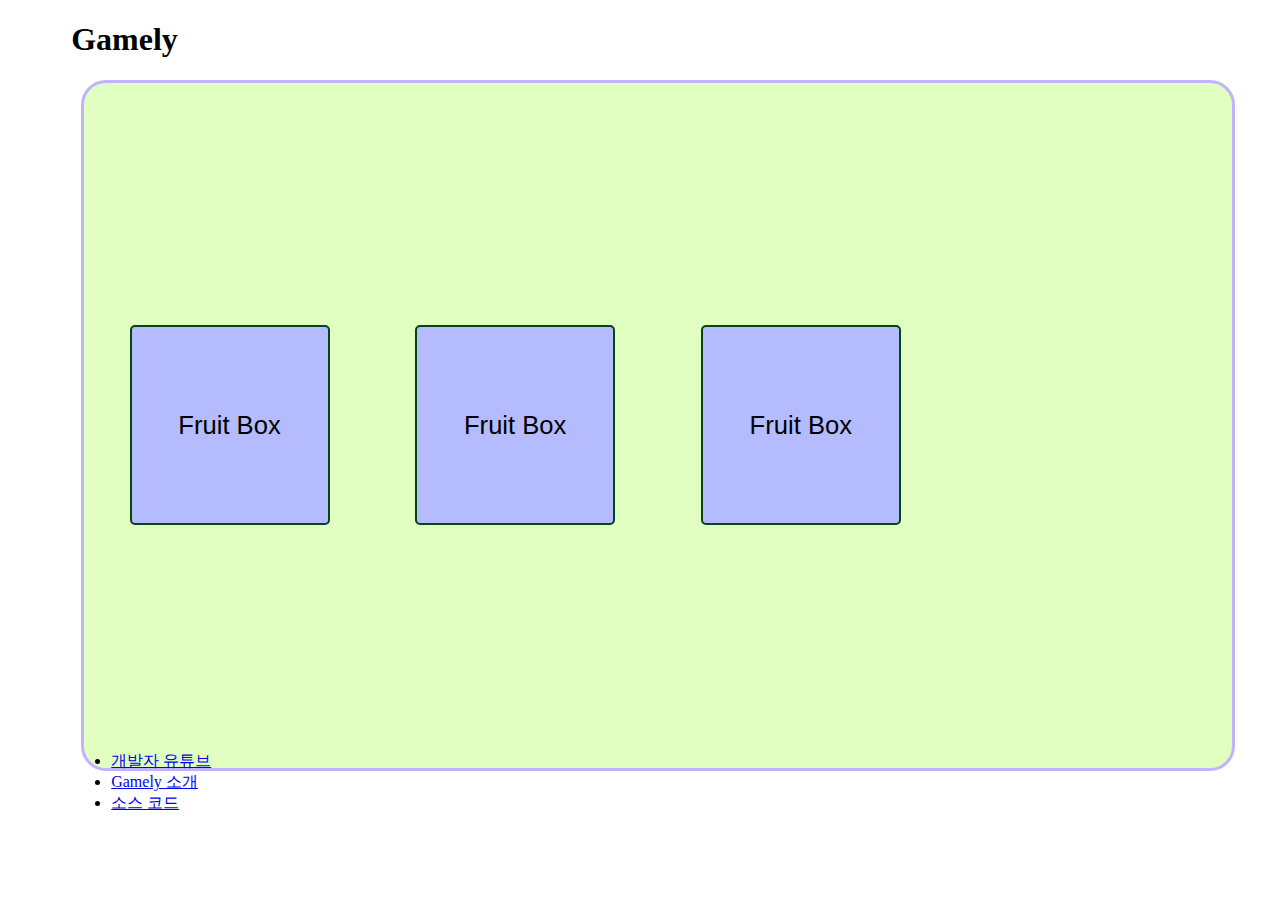
<file: index.html>
<!DOCTYPE html>
<html lang="ko">
<head>
    <meta charset="UTF-8">
    <meta name="viewport" content="width=device-width, initial-scale=1.0, minimum-scale=1, maximum-scale=1, user-scalable=no">
    <title>Gamely</title>
    <link href="index.css" rel="stylesheet" type="text/css">
    <link href="favicon.ico" rel="icon" type="image/x-icon">
</head>
<body>
    <div id="wrap"><!-- 전체 레이아웃 -->
        <div id="header"><!-- header 레이아웃(상단바) -->
            <h1 class="text">Gamely</h1>
        </div>
        <div id="container"><!-- container 레이아웃(컨텐츠 포함) -->
            <div id="game-list"></div><!-- 게임 사이트 목록(주 컨텐츠) -->
        </div>
        <div id="footer"><!-- footer 레이아웃(하단바) -->
            <div class="division-line"></div>
            <ul>
                <li>
                    <a class="text link" href="https://www.youtube.com/@장경혁tv" target="_blank">개발자 유튜브</a>
                </li>
                <li>
                    <a class="text link" href="https://github.com/NewLandTV/Gamely/blob/main/README.md" target="_blank">Gamely 소개</a>
                </li>
                <li>
                    <a class="text link" href="https://github.com/NewLandTV/Gamely" target="_blank">소스 코드</a>
                </li>
            </ul>
        </div>
    </div>
    <script src="index.js"></script>
</body>
</html>
</file>
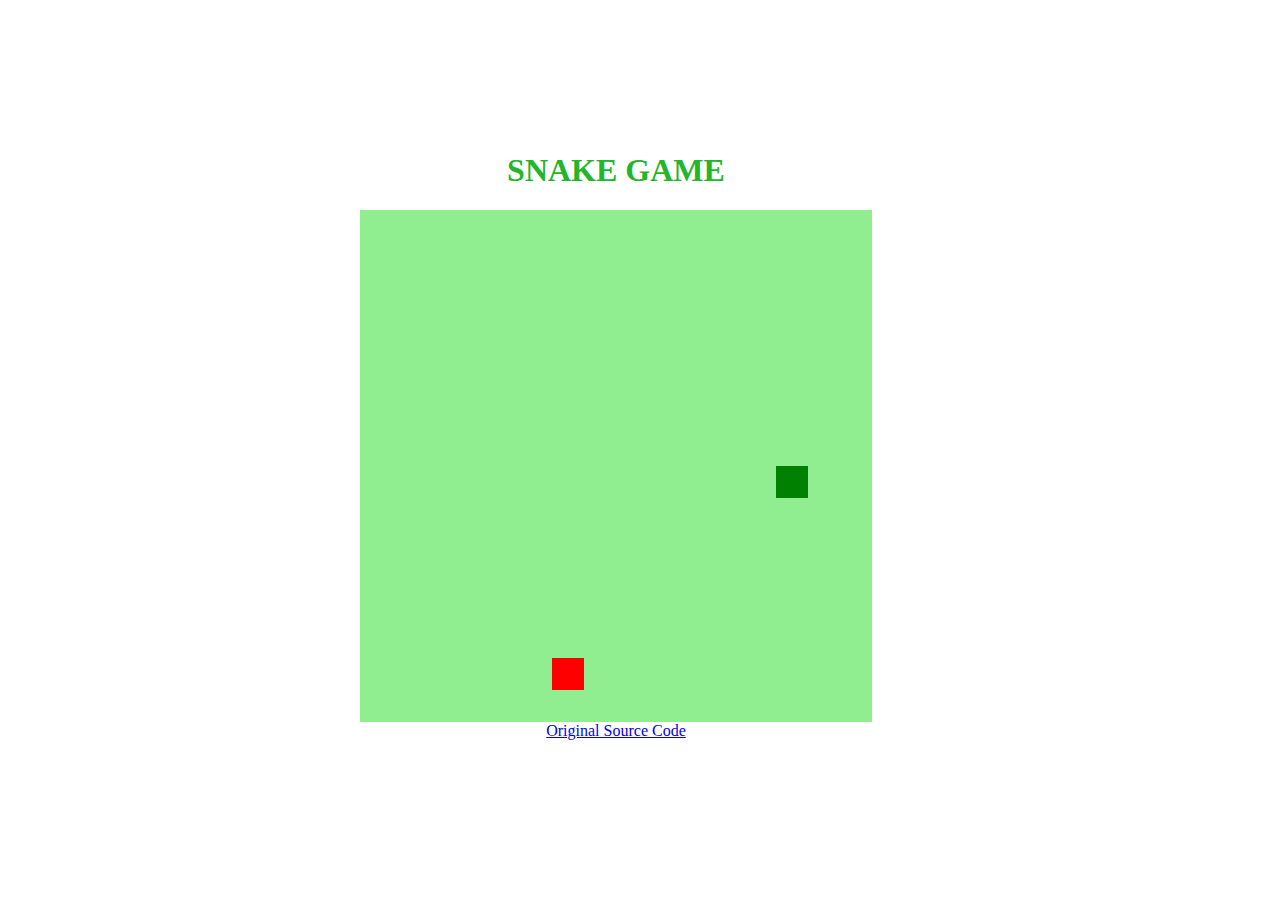
<file: games/snake-game/index.html>
<!DOCTYPE html>
<html lang="ko">
<head>
    <meta charset="UTF-8">
    <meta name="viewport" content="width=device-width, initial-scale=1.0">
    <meta http-equiv="X-UA-Compatible" content="ie=edge">
    <title>Gamely | Snake Game</title>
    <link href="style.css" rel="stylesheet" type="text/css">
</head>
<body>
    <h1>SNAKE GAME</h1>
    <canvas id="snake" width="512" height="512"></canvas>
    <script defer src="script.js"></script>
    <a href="https://github.com/SpruceGabriela/snake-the-game">Original Source Code</a>
</body>
</html>
</file>
<file: index.css>
#wrap {
    margin: 0 auto;
    width: 90%;
}

#container {
    margin: 10px;
    height: 200px;
}

@media screen and (min-height: 580px) {
    #container {
        height: 430px;
    }
}

@media screen and (min-height: 810px) {
    #container {
        height: 655px;
    }
}

@media screen and (min-height: 1040px) {
    #container {
        height: 880px;
    }
}

@media screen and (min-height: 1270px) {
    #container {
        height: 1105px;
    }
}

#game-list {
    display: grid;
    grid-template-columns: 1fr;
    grid-template-rows: auto;
    grid-gap: 25px;
    padding: 15px;
    border-radius: 25px;
    border-style: solid;
    border-color: #c1b4ff;
    background-color: #e0ffc0;
    width: 100%;
    height: 100%;
    overflow-y: auto;
}

@media screen and (min-width: 640px) {
    #game-list {
        grid-template-columns: repeat(2, 1fr);
    }
}

@media screen and (min-width: 960px) {
    #game-list {
        grid-template-columns: repeat(3, 1fr);
    }
}

@media screen and (min-width: 1280px) {
    #game-list {
        grid-template-columns: repeat(4, 1fr);
    }
}

@media screen and (min-width: 1600px) {
    #game-list {
        grid-template-columns: repeat(5, 1fr);
    }
}

@media screen and (min-width: 1920px) {
    #game-list {
        grid-template-columns: repeat(6, 1fr);
    }
}

@media screen and (min-width: 2240px) {
    #game-list {
        grid-template-columns: repeat(7, 1fr);
    }
}

@media screen and (min-width: 2560px) {
    #game-list {
        grid-template-columns: repeat(8, 1fr);
    }
}

.game-site {
    margin: auto;
    border-radius: 5px;
    border-style: solid;
    border-color: #044417;
    background-color: #b4bcff;
    width: 200px;
    height: 200px;
    font-size: 1.6rem;
}
</file>
<file: games/snake-game/style.css>
body{
    width: 95vw;
    height: 95vh;
    display: flex;
    flex-direction: column;
    justify-content: center;
    align-items: center;
    color: #23b62b;
    background-color:white;
}
</file>
